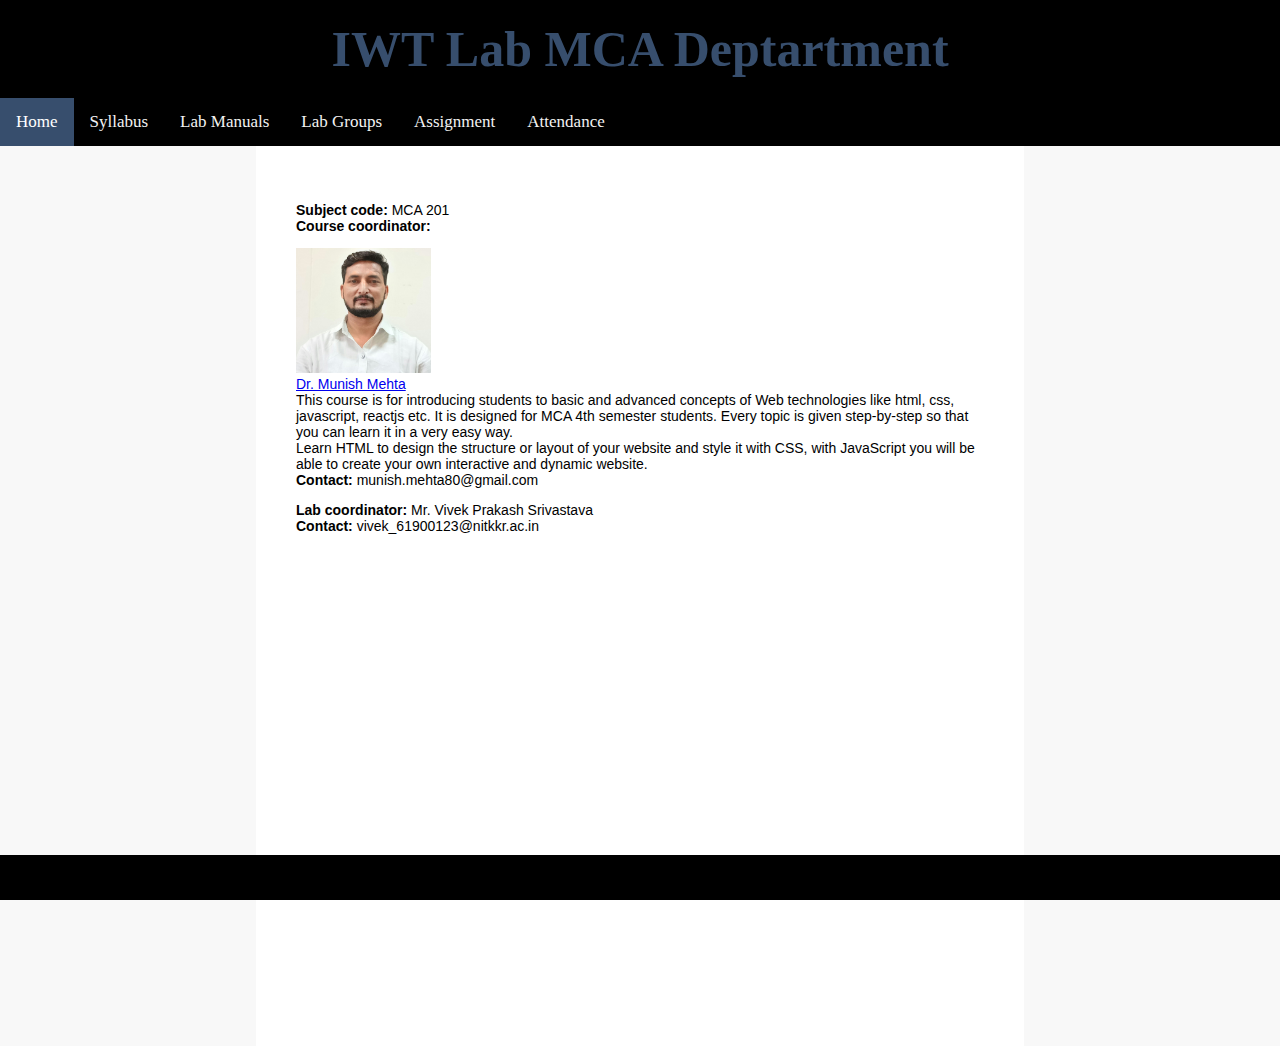
<file: index.html>
<!DOCTYPE html>
<html lang="en" dir="ltr">
  <head>
    <meta charset="utf-8">
    <title>IWT Labs</title>
    <link rel="icon" type="image/x-icon" href="favicon.ico">
    <link rel="stylesheet" href="/css/main.css">
  </head>
  <body>
<div id=head style="font-size:50px; font-family:omic Sans MS; padding:20px";>
<!--   <img align="left" width=5% height=5% src="nitlogo.png" alt="nit kkr logo"> -->
  IWT Lab <span id=headin>MCA Deptartment</span>
</div>
<div class="topnav" id="myTopnav" style="font-family:comic sans ms;">
  <a href="index.html" class="active">Home</a>
  <a href="syllb.html">Syllabus</a>
  <a href="labmanual.html">Lab Manuals</a>
  <a href="labgrp.html">Lab Groups</a>
  <a href="assignment.html">Assignment</a>
  <a href="attendance.html">Attendance</a>
</div>
<div class="grid-container" style="font-style:Comic, sans-serif;"><!--comic sans msfont-family:Arial, Helvetica, sans-serif-->

  <div class="left" style="background-color:#f1f1f1;"></div>
  <div class="middle" style="padding:40px; font-size:14px; margin-left:20px; margin-right:20px; font-family:Helvetica;">
    <br>
    <b>Subject code:</b> MCA 201
    <br>
    <b>Course coordinator:</b> <p></p>
<img width="135" height="125" src="munish sir.jpg" alt="Dr. Munish Mehta">
<br>
    <a href="http://nitkkr.ac.in/comp_faculty_details.php?idd=891">Dr. Munish Mehta</a>
    <br>
    This course is for introducing students to basic and advanced concepts of Web technologies like html, css, javascript, reactjs etc. It is designed for MCA 4th semester students. Every topic is given step-by-step so that you can learn it in a very easy way. <br>Learn HTML to design the structure or layout of your website and style it with CSS, with JavaScript you will be able to create your own interactive and dynamic website.
    <br>
    <b>Contact: </b> munish.mehta80@gmail.com
    <p></p>
    <b>Lab coordinator:</b> Mr. Vivek Prakash Srivastava
    <br>
    <b>Contact: </b> vivek_61900123@nitkkr.ac.in
  </div>
  <div class="right" style="background-color:#f1f1f1;"></div>

<footer></footer>
</div>
  </body>
</html>
</file>
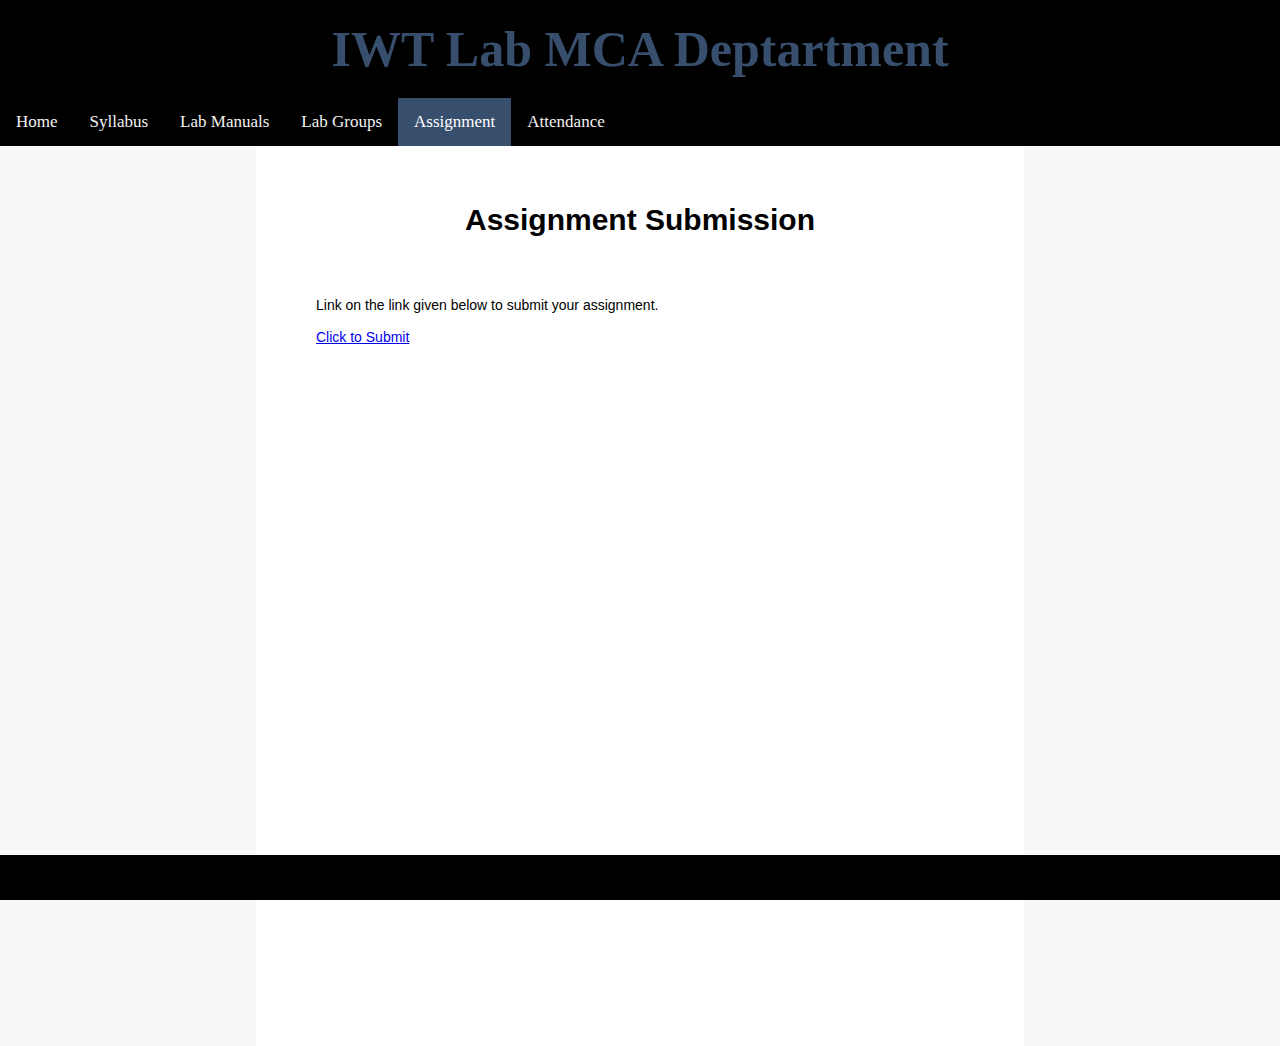
<file: assignment.html>
<!DOCTYPE html>
<html lang="en" dir="ltr">
  <head>
    <meta charset="utf-8">
    <title>IWT Labs</title>
    <link rel="icon" type="image/x-icon" href="favicon.ico">
    <link rel="stylesheet" href="/css/main.css">
    <style>
        form {
            margin: 0 auto;
            width: 600px;
        }
    </style>
  </head>
  <body>
<div id=head style="font-size:50px; font-family:omic Sans MS; padding:20px";>
<!--   <img align="left" width=5% height=5% src="nitlogo.png" alt="nit kkr logo"> -->
  IWT Lab <span id=headin>MCA Deptartment</span>
</div>
<div class="topnav" id="myTopnav" style="font-family:comic sans ms;">
  <a href="index.html">Home</a>
  <a href="syllb.html">Syllabus</a>
  <a href="labmanual.html">Lab Manuals</a>
  <a href="labgrp.html">Lab Groups</a>
  <a href="assignment.html" class="active">Assignment</a>
  <a href="attendance.html">Attendance</a>
</div>
<div class="grid-container" style="font-family:Arial, Helvetica, sans-serif";>

  <div class="left" style="background-color:#f1f1f1;"></div>
  <div class="middle" style="font-size:15px; margin-left:auto; margin-right:auto;">

   <br>
    <h1 style="text-align: center;">Assignment Submission</h1>
    <p style="padding:40px; font-size:14px; font-family:Helvetica;">Link on the link given below to submit your assignment.
      <br>
      <br>
    <a href="https://docs.google.com/forms/d/e/1FAIpQLScOnl8EEaDKZ7w1cB7CMDRdj4nQ0-ihSDD3TSWPSc8-ZQuPqA/viewform">Click to Submit</a>
    </p>
    <!-- <form name="DetailsForm" action="https://docs.google.com/forms/u/0/d/e/1FAIpQLScOnl8EEaDKZ7w1cB7CMDRdj4nQ0-ihSDD3TSWPSc8-ZQuPqA/formResponse"
          onsubmit="submitted=true" method="post">
        <p>Name:
          <br>
          <input type="text"
                        size="40" name="entry.503095578_sentinel" required></p>
        <br>
        <p>E-mail Address:
          <br>
          <input type="text"
                          size="40" name="entry.503095578_sentinel" required></p>
        <br
      <p>Roll No: <br>
        <input type="text"
                      size="40" name="entry.503095578_sentinel" required></p>
      <br>
      <p>Assignment No:
        <br>
        <input type="text"
                         size="40" name="entry.503095578_sentinel" >
    </p>
        <br>
        <label for="labg">Lab Group:</label>
  <select id="labg" name="entry.503095578_sentinel">
    <option value="g1">1</option>
    <option value="g2">2</option>
    <option value="g3">3</option>
    <option value="g4">4</option>
    <option value="g5">5</option>
    <option value="g6">6</option>
  </select>
        <br>
        <br>
        <label for="myfile">Attach file:</label>
  <input type="file" id="myfile" name="entry.503095578_sentinel">
  <br>
        <br>
        <p>
            <input type="submit"
                   value="Submit" name="Submit" >
            <input type="reset"
                   value="Reset" name="Reset" >
        </p>
    </form> -->
  </div>
  <div class="right" style="background-color:#f1f1f1;"></div>

<footer></footer>
</div>
  </body>
</html>

<!-- https://docs.google.com/spreadsheets/d/1aY0mdY7oTDcxnYHAIpxFNNnHNMkU_9CLHERWKfEIkWw/edit?resourcekey#gid=2076902272 -->
</file>
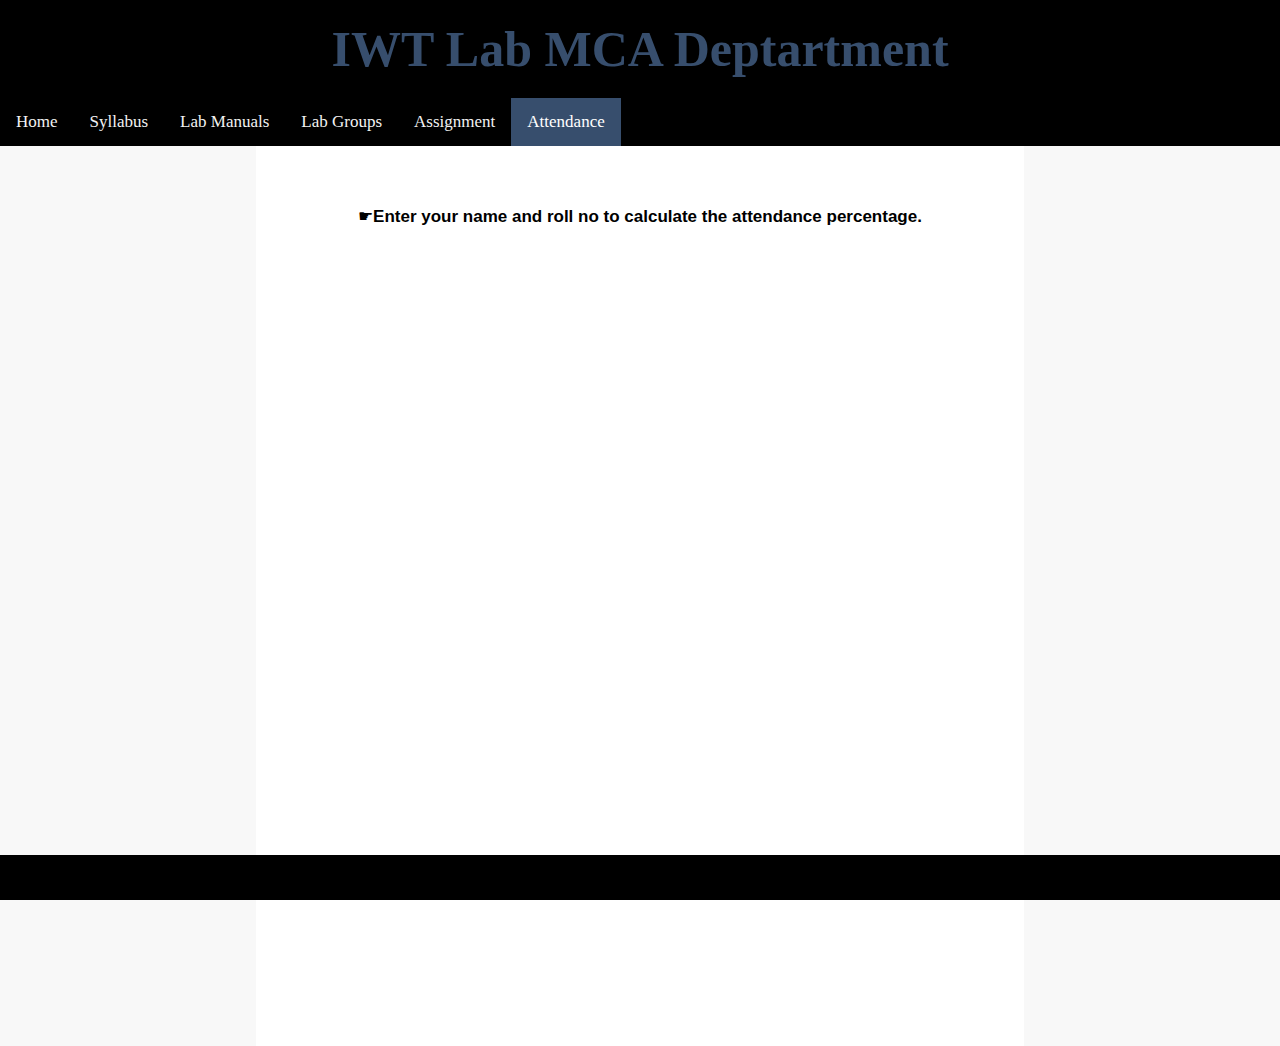
<file: attendance.html>
<html lang="en" dir="ltr">
  <head>
    <meta charset="utf-8">
    <title>IWT Labs</title>
    <link rel="icon" type="image/x-icon" href="favicon.ico">
    <link rel="stylesheet" href="/css/main.css">
    <style>
      #hand:before{
        content: ' \261B';
      }
    </style>
  </head>
  <body>
<div id=head style="font-size:50px; font-family:omic Sans MS; padding:20px";>
<!--   <img align="left" width=5% height=9.5% src="nitlogo.png" alt="nit kkr logo"> -->
  IWT Lab <span id=headin>MCA Deptartment</span>
</div>
<div class="topnav" id="myTopnav" style="font-family:comic sans ms;">
  <a href="index.html">Home</a>
  <a href="syllb.html">Syllabus</a>
  <a href="labmanual.html">Lab Manuals</a>
  <a href="labgrp.html">Lab Groups</a>
  <a href="assignment.html">Assignment</a>
  <a href="attendance.html" class="active">Attendance</a>
</div>
<div class="grid-container" style="font-family:Arial, Helvetica, sans-serif";>

  <div class="left" style="background-color:#f1f1f1;"></div>
  <div class="middle" style="font-size:14px; margin-left:auto; margin-right:auto;">
    <p id="hand" align="center" style="padding:40px; font-size:17px; font-family:Helvetica;"><b>Enter your name and roll no to calculate the attendance percentage.</b></p>
    <p align="center">
        <iframe width="491" height="319" frameborder="0" scrolling="no" src="https://onedrive.live.com/embed?resid=995E0232DAB09D04%21157&authkey=%21ADjGc4X6InxVwXY&em=2&AllowTyping=True&ActiveCell='Sheet1'!C4&Item='Sheet1'!B1%3AE14&wdHideGridlines=True&wdInConfigurator=True&wdInConfigurator=True"></iframe>
    </p>

  </div>
  <div class="right" style="background-color:#f1f1f1;"></div>

<footer></footer>
</div>
  </body>
</html>
</file>
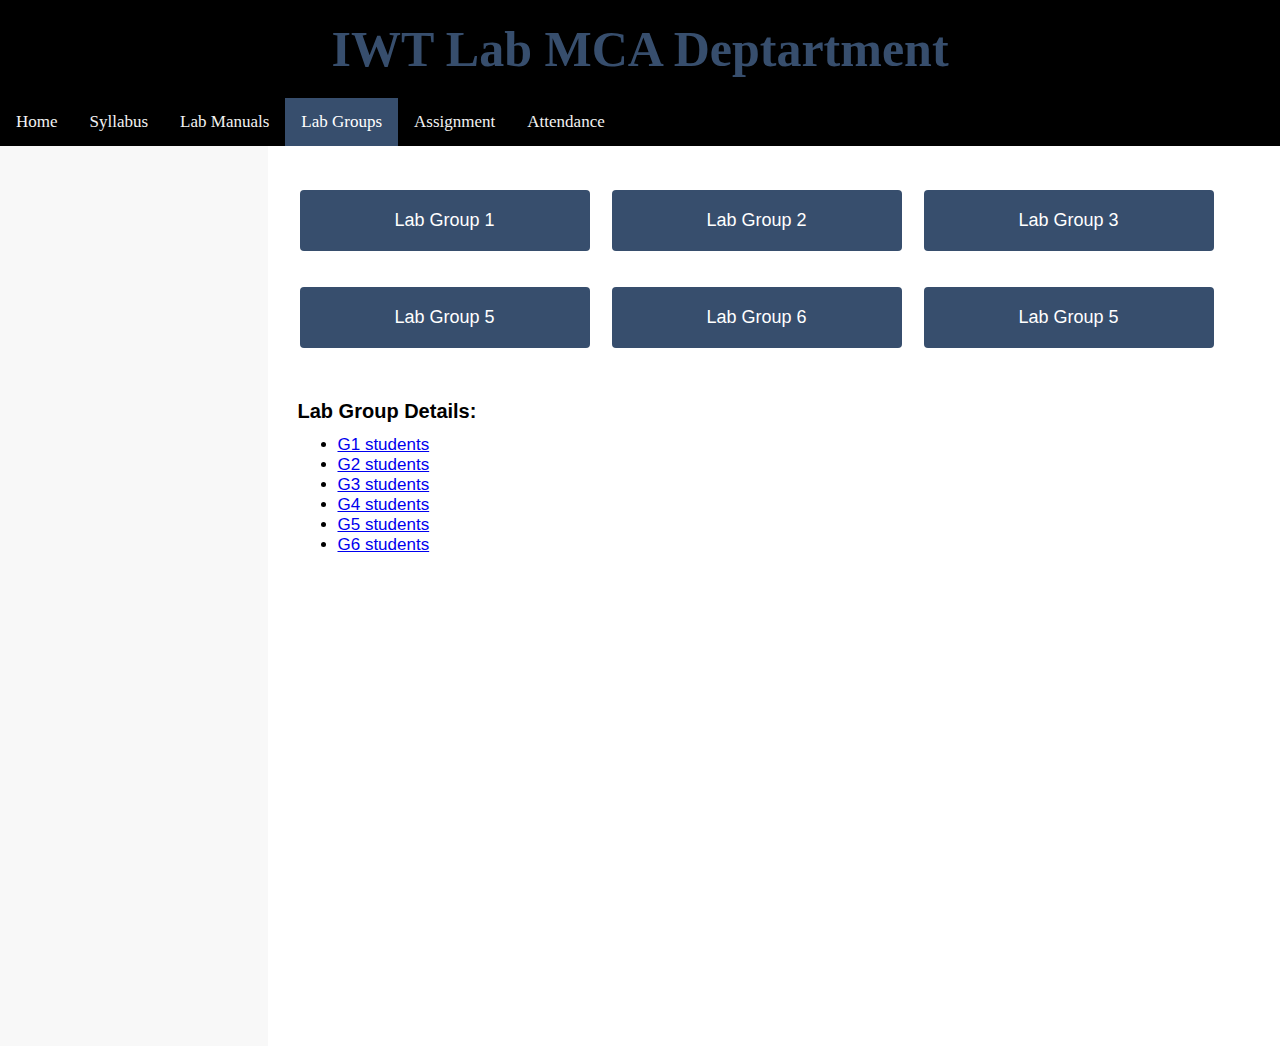
<file: labgrp.html>
<!DOCTYPE html>
<html lang="en" dir="ltr">
  <head>
    <meta charset="utf-8">
    <title>IWT Labs</title>
    <link rel="icon" type="image/x-icon" href="favicon.ico">
    <link rel="stylesheet" href="/css/main.css">
  </head>
  <body>
<div id=head style="font-size:50px; font-family:omic Sans MS; padding:20px";>
<!--   <img align="left" width=5% height=5% src="nitlogo.png" alt="nit kkr logo"> -->
  IWT Lab <span id=headin>MCA Deptartment</span>
</div>
<div class="topnav" id="myTopnav" style="font-family:comic sans ms;">
  <a href="index.html">Home</a>
  <a href="syllb.html">Syllabus</a>
  <a href="labmanual.html">Lab Manuals</a>
  <a href="labgrp.html" class="active">Lab Groups</a>
  <a href="assignment.html">Assignment</a>
  <a href="attendance.html">Attendance</a>
</div>
<div class="grid-container" style="font-family:Arial, Helvetica, sans-serif";>

  <div class="left" style="background-color:#f1f1f1;"></div>
  <div class="middle" style="font-size:12px;">
    <p></p>
    <table style="text-align:center; font-size:14px; font-family:Helvetica;">
      <tr>
        <td style="padding: 5px;">
          <button class="lg" onclick="getElementById('g1').innerHTML='<b>Lab Group: </b> G1<br /> <b>Lab Schedule: </b> Friday 10:40-12:30 <br /> <b>Lab Teacher: </b> Dr. Munish Mehta' "><span>Lab Group 1</span></button>
          <p id="g1"></p>
        </td>
        <td style="padding: 5px;">
          <button class="lg" onclick="getElementById('g2').innerHTML='<b>Lab Group:</b> G2<br /> <b>Lab Schedule:</b> Friday 10:40-12:30 <br /> <b>Lab Teacher:</b> Mr. Vivek Kumar Srivastava' "><span>Lab Group 2</span></button>
          <p id="g2"></p>
        </td>
        <td style="padding: 5px;">
          <button class="lg" onclick="getElementById('g3').innerHTML='<b>Lab Group:</b> G3<br /> <b>Lab Schedule:</b> Thursday 02:40-4:30 <br /> <b>Lab Teacher:</b> Dr. Munish Mehta' "><span>Lab Group 3</span></button>
          <p id="g3"></p>
        </td>
      </tr>
      <tr>
        <td style="padding: 5px;">
          <button class="lg" onclick="getElementById('g4').innerHTML='<b>Lab Group:</b> G4<br /> <b>Lab Schedule:</b> Wednesday 02:40-4:30 <br /> <b>Lab Teacher:</b> Dr. Munish Mehta' "><span>Lab Group 5</span></button>
          <p id="g4"></p>
        </td>
        <td style="padding: 5px;">
          <button class="lg" onclick="getElementById('g5').innerHTML='<b>Lab Group:</b> G5<br /> <b>Lab Schedule:</b> Monday 2:40-4:30 <br /> <b>Lab Teacher:</b> Dr. Munish Mehta' "><span>Lab Group 6</span></button>
          <p id="g5"></p>
        </td>
        <td style="padding: 5px;">
          <button class="lg" onclick="getElementById('g6').innerHTML='<b>Lab Group:</b> G6<br /> <b>Lab Schedule:</b> Monday 2:40-4:30 <br /> <b>Lab Teacher:</b> Mr. Vivek Kumar Srivastava' "><span>Lab Group 5</span></button>
          <p id="g6"></p>
        </td>
      </tr>
    </table>
    <br>
    <p>
      <h2 style="margin:10px; font-size:20px;">Lab Group Details:</h2>
    </p>
    <ul style="margin:10px; font-size:17px;">
      <li><a href="https://onedrive.live.com/embed?resid=995E0232DAB09D04%21155&authkey=%21AI5NWA4NFbYBCJk&em=2&wdAllowInteractivity=False&ActiveCell='Sheet1'!A2&Item='Sheet1'!A1%3AB19&wdHideGridlines=True&wdDownloadButton=True&wdInConfigurator=True" target="myiFrame" style="font-family:Helvetica;">G1 students</a></li>
      <li><a href="https://onedrive.live.com/embed?resid=995E0232DAB09D04%21155&authkey=%21AI5NWA4NFbYBCJk&em=2&wdAllowInteractivity=False&ActiveCell='Sheet1'!F2&Item='Sheet1'!F1%3AG19&wdHideGridlines=True&wdDownloadButton=True&wdInConfigurator=True" target="myiFrame" style="font-family:Helvetica;">G2 students</a></li>
      <li><a href="https://onedrive.live.com/embed?resid=995E0232DAB09D04%21155&authkey=%21AI5NWA4NFbYBCJk&em=2&wdAllowInteractivity=False&ActiveCell='Sheet1'!K2&Item='Sheet1'!K1%3AL19&wdHideGridlines=True&wdDownloadButton=True&wdInConfigurator=True" target="myiFrame" style="font-family:Helvetica;">G3 students</a></li>
      <li><a href="https://onedrive.live.com/embed?resid=995E0232DAB09D04%21155&authkey=%21AI5NWA4NFbYBCJk&em=2&wdAllowInteractivity=False&ActiveCell='Sheet1'!P2&Item='Sheet1'!P1%3AQ19&wdHideGridlines=True&wdDownloadButton=True&wdInConfigurator=True" target="myiFrame" style="font-family:Helvetica;">G4 students</a></li>
      <li><a href="https://onedrive.live.com/embed?resid=995E0232DAB09D04%21155&authkey=%21AI5NWA4NFbYBCJk&em=2&wdAllowInteractivity=False&ActiveCell='Sheet1'!U2&Item='Sheet1'!U1%3AV19&wdHideGridlines=True&wdDownloadButton=True&wdInConfigurator=True" target="myiFrame" style="font-family:Helvetica;">G5 students</a></li>
      <li><a href="https://onedrive.live.com/embed?resid=995E0232DAB09D04%21155&authkey=%21AI5NWA4NFbYBCJk&em=2&wdAllowInteractivity=False&ActiveCell='Sheet1'!Z2&Item='Sheet1'!Z1%3AAA19&wdHideGridlines=True&wdDownloadButton=True&wdInConfigurator=True" target="myiFrame" style="font-family:Helvetica;">G6 students</a></li>
    </ul>
    <br>
      <iframe style="margin:10px;" width="400" height="420" frameborder="0" scrolling="no" name="myiFrame" src="about:blank">
  </div>
  <div class="right" style="background-color:#f1f1f1;"></div>

<footer></footer>
</div>
  </body>
</html>
</file>
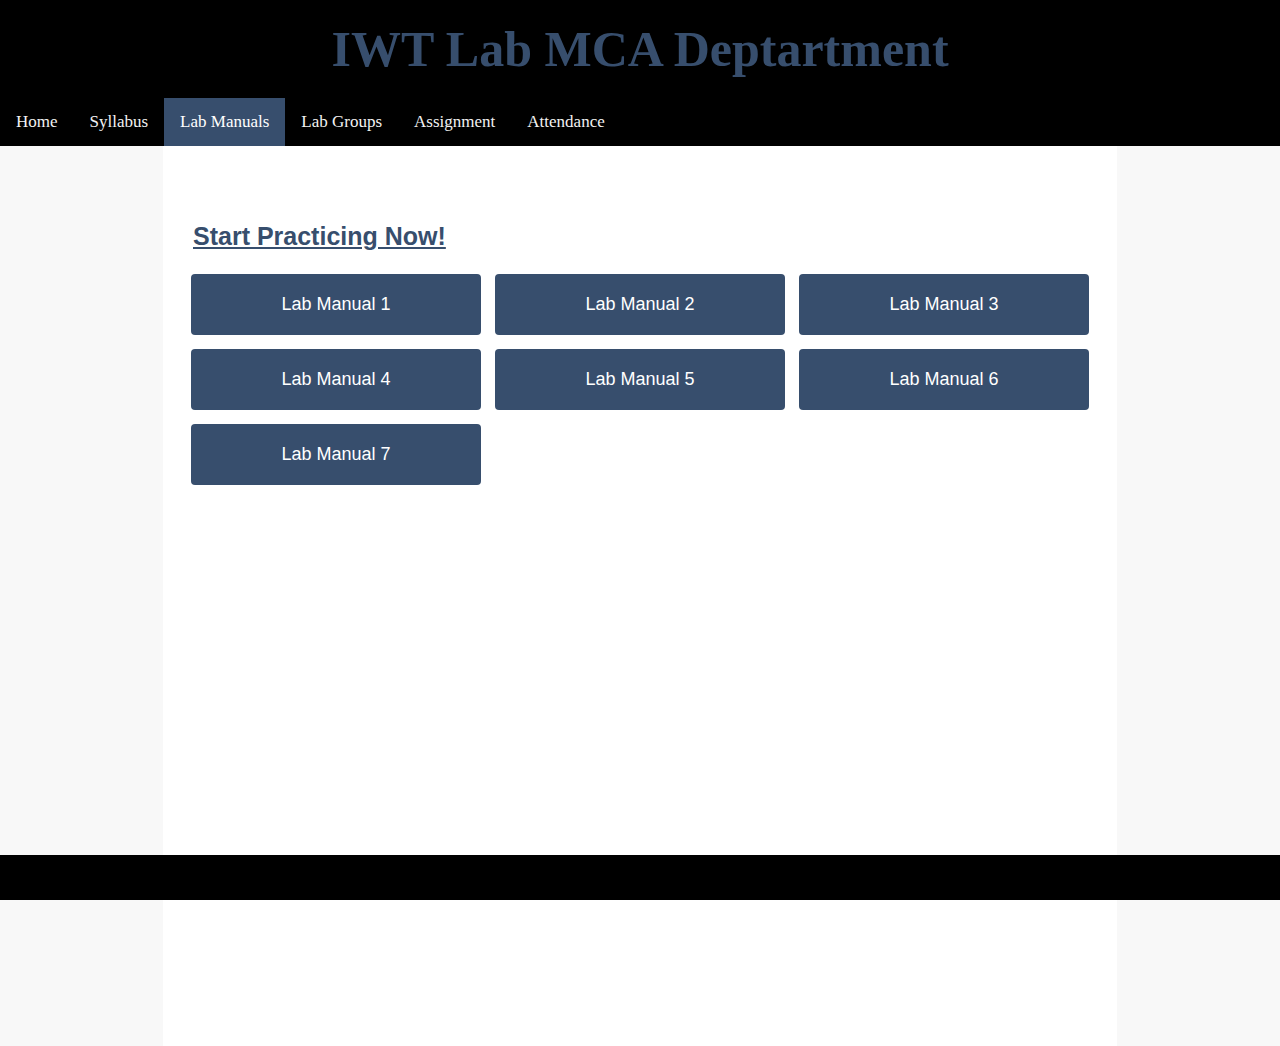
<file: labmanual.html>
<!DOCTYPE html>
<html lang="en" dir="ltr">
  <head>
    <meta charset="utf-8">
    <title>IWT Labs</title>
    <link rel="icon" type="image/x-icon" href="favicon.ico">
    <link rel="stylesheet" href="/css/main.css">
  </head>
  <body>
<div id=head style="font-size:50px; font-family:omic Sans MS; padding:20px";>
<!--   <img align="left" width=5% height=5% src="nitlogo.png" alt="nit kkr logo"> -->
  IWT Lab <span id=headin>MCA Deptartment</span>
</div>
<div class="topnav" id="myTopnav" style="font-family:comic sans ms;">
  <a href="index.html">Home</a>
  <a href="syllb.html">Syllabus</a>
  <a href="labmanual.html" class="active">Lab Manuals</a>
  <a href="labgrp.html">Lab Groups</a>
  <a href="assignment.html">Assignment</a>
  <a href="attendance.html">Attendance</a>
</div>
<div class="grid-container" style="font-family:Arial, Helvetica, sans-serif";>

  <div class="left" style="background-color:#f1f1f1;"></div>
  <div class="middle" style="font-size:12px;">
    <p>
      <a style="margin:10px; font-family:Arial, Helvetica, sans-serif; font-size:25px; color:#374E6D;" href="https://www.tutorialspoint.com/online_html_editor.php"><h2><b>Start Practicing Now!</b></h2></a>
<!--     #465828; -->
    </p>
    <table style="text-align:center;">
      <tr>
        <td id="lm1">
          <a href="Lab 1.pdf">
            <button class="lm" type="submit" style="vertical-align:middle"><span>Lab Manual 1</span></button>
          </a>
        </td>
        <td id="lm2">
          <a href="Lab 2.pdf">
            <button class="lm" type="submit" style="vertical-align:middle"><span>Lab Manual 2</span></button>
          </a>
        </td>
        <td id="lm3">
          <a href="Lab 3.pdf">
            <button class="lm" type="submit" style="vertical-align:middle"><span>Lab Manual 3</span></button>
          </a>
        </td>
      </tr>
      <tr>
        <td id="lm4">
          <a href="Lab 4.pdf">
            <button class="lm" type="submit" style="vertical-align:middle"><span>Lab Manual 4</span></button>
          </a>
        </td>
        <td id="lm5">
          <a href="Lab 5.pdf">
            <button class="lm" type="submit" style="vertical-align:middle"><span>Lab Manual 5</span></button>
          </a>
        </td>
        <td id="lm6">
          <a href="Lab 6.pdf">
            <button class="lm" type="submit" style="vertical-align:middle"><span>Lab Manual 6</span></button>
          </a>
        </td>
      </tr>
      <tr>
        <td>
          <a href="Lab 7.pdf">
            <button class="lm" type="submit" style="vertical-align:middle"><span>Lab Manual 7</span></button>
          </a>
        </td>
      </tr>
    </table>
  </div>
  <div class="right" style="background-color:#f1f1f1;"></div>

<footer></footer>
</div>
  </body>
</html>
</file>
<file: css/main.css>
html,body {
  width: 100%;
  height: 100%;
  margin: 0;
}
#head{
  background-color: rgb(0,0,0);/*white;/*#ffb8b8;/*#9966ff;*/
  color: #374E6D;
  font-family: "Lucida Console";/*"Papyrus";*/
  padding-left: 15px;
  padding-right: 15px;
  padding-top: 10px;
  padding-bottom: 10px;
  font-weight: bold;
  margin:0;
  text-align:center;
  /* background-image: url(v5.jpg); */
  /* opacity: 0.5; */
}
.topnav {
  overflow: hidden;
  background-color: black;/*#3D84A2; /*#b30059;/*#220066;*/
}

.topnav a {
  float: left;
  display: block;
  color: #f2f2f2;
  text-align: center;
  padding: 14px 16px;
  text-decoration: none;
  font-size: 17px;
}

.topnav a:hover {
  background-color: #9C9EB6;/*#ddd;*/
  color: black;
}

.topnav .active {
  background-color:#374E6D;/* #8a0f38;      /* #33001a #660033 #99004d  #4400cc;*/
  color: white;
}
/* The grid container */
.grid-container {
  display: table;
  width: 100%;
  height: 100%;
}

/* Style the left column */
.left {
  display: table-cell;
  width: 20%;
  height: 100%;
/*   background-image: url(v6.jpg); */
  opacity: 0.5;
  /* background-image: url(https://i.pinimg.com/originals/e1/5d/28/e15d28a79f26adb1b5089632cd4ebcea.gif);
  opacity: 0.2; */
}

/* Style the middle column */
.middle {
  display: table-cell;
  padding: 20px;
  width: 60%;
  height: 100%;
}

/* Style the right column */
.right {
  display: table-cell;
  height: 100%;
  width: 20%;
/*   background-image: url(v6.jpg); */
  opacity: 0.5;
  /* background-image: url(v1.jpg); */
}

/* Style the footer */
footer {
  background-color: black;/*#3D84A2;/*#8a0f38;/*#19004d;*/
  position:fixed;
  left: 0;
  bottom:0;
  width:100%;
  height:5%;   /* Height of the footer */
}
.lm,.lg {
  display: inline-block;
  border-radius: 4px;
  background-color:#374E6D;/* #A4C073;/*#804d66;/*#9e2e66*/
  border: none;
  color: #FFFFFF;
  text-align: center;
  font-size: 18px;
  padding: 20px;
  width: 290px;
  transition: all 0.5s;
  cursor: pointer;
  margin: 5px;
}

.lm span, .lg span {
  cursor: pointer;
  display: inline-block;
  position: relative;
  transition: 0.5s;
}

.lm span:after, .lg span:after {
  content: '\00bb';
  position: absolute;
  opacity: 0;
  top: 0;
  right: -20px;
  transition: 0.5s;
}

.lm:hover span, .lg:hover span {
  padding-right: 25px;
}

.lm:hover span:after, .lg:hover span:after {
  opacity: 1;
  right: 0;
}
</file>
